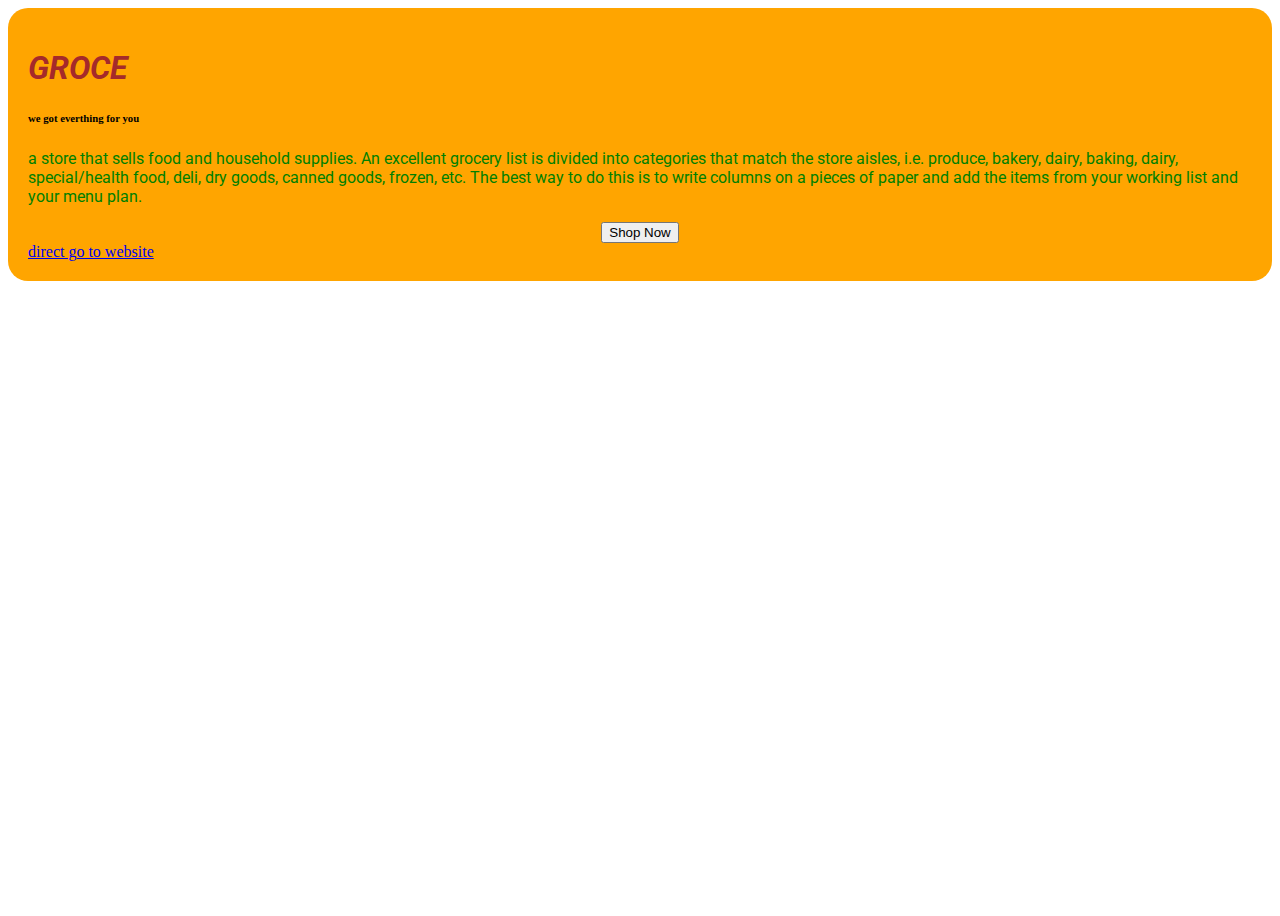
<file: index.html>
<!DOCTYPE html>
<html>
<head>
	<meta charset="utf-8">
	<meta name="viewport" content="width=device-width, initial-scale=1">
	<link rel="stylesheet" type="text/css" href="mobweb.css">
	<link rel="preconnect"  href="https://fonts.googleapis.com"><link rel="preconnect" href="https://fonts.gstatic.com" crossorigin><link href="https://fonts.googleapis.com/css2?family=Roboto:ital@0;1&display=swap" rel="stylesheet">
	<link rel="stylesheet" href="https://cdn.jsdelivr.net/npm/bootstrap@4.6.2/dist/css/bootstrap.min.css" integrity="sha384-xOolHFLEh07PJGoPkLv1IbcEPTNtaed2xpHsD9ESMhqIYd0nLMwNLD69Npy4HI+N" crossorigin="anonymous">

	<title>grocery page</title>
</head>
<body>


   <div class="bg d-flex flex-column justify-content-end">
   	  <div class="layout">
   	  	<h1 class="heading"><i>GROCE</i></h1>
   	  	<h6 class="p">we got everthing for you</h6>
   	  	<p class="paraline">a store that sells food and household supplies. An excellent grocery list is divided into categories that match the store aisles, i.e. produce, bakery, dairy, baking, dairy, special/health food, deli, dry goods, canned goods, frozen, etc. The best way to do this is to write columns on a pieces of paper and add the items from your working list and your menu plan.</p>
   	  <a href="index (2).html"><center>	<button class="btn btn-danger">Shop Now</button></center></a>
   	  <a href="https://alikhan5354.github.io/ger/"> direct go to website </a>

   	  </div>
   	</div>

</body>

</html>
</file>
<file: mobweb.css>
.bg{
	background-image: url('https://img.freepik.com/free-photo/variety-fresh-tasty-vegetables-dark_1220-4444.jpg?w=900&t=st=1672278101~exp=1672278701~hmac=f57af1ff07970ef2691431b1f386ecc7a2c2ba6d0eba9ae56327beb2556a89f1');
	background-size: cover;
	height: 100vh;
}
.p{
	text-width: 20px;
}
.layout{ 
      background-color: orange;
      height: 230pxpx;
      border-top-left-radius: 20px;
      border-top-right-radius: 20px;
      border-bottom-left-radius: 20px;
      border-bottom-right-radius: 20px;
      padding: 20px;

}
.heading{
	 color: brown;
	 font-family: 'Roboto';
	 font-weight: bold;
}
.paraline{
	 font-family: 'Roboto';
	 color: green;
}
</file>
